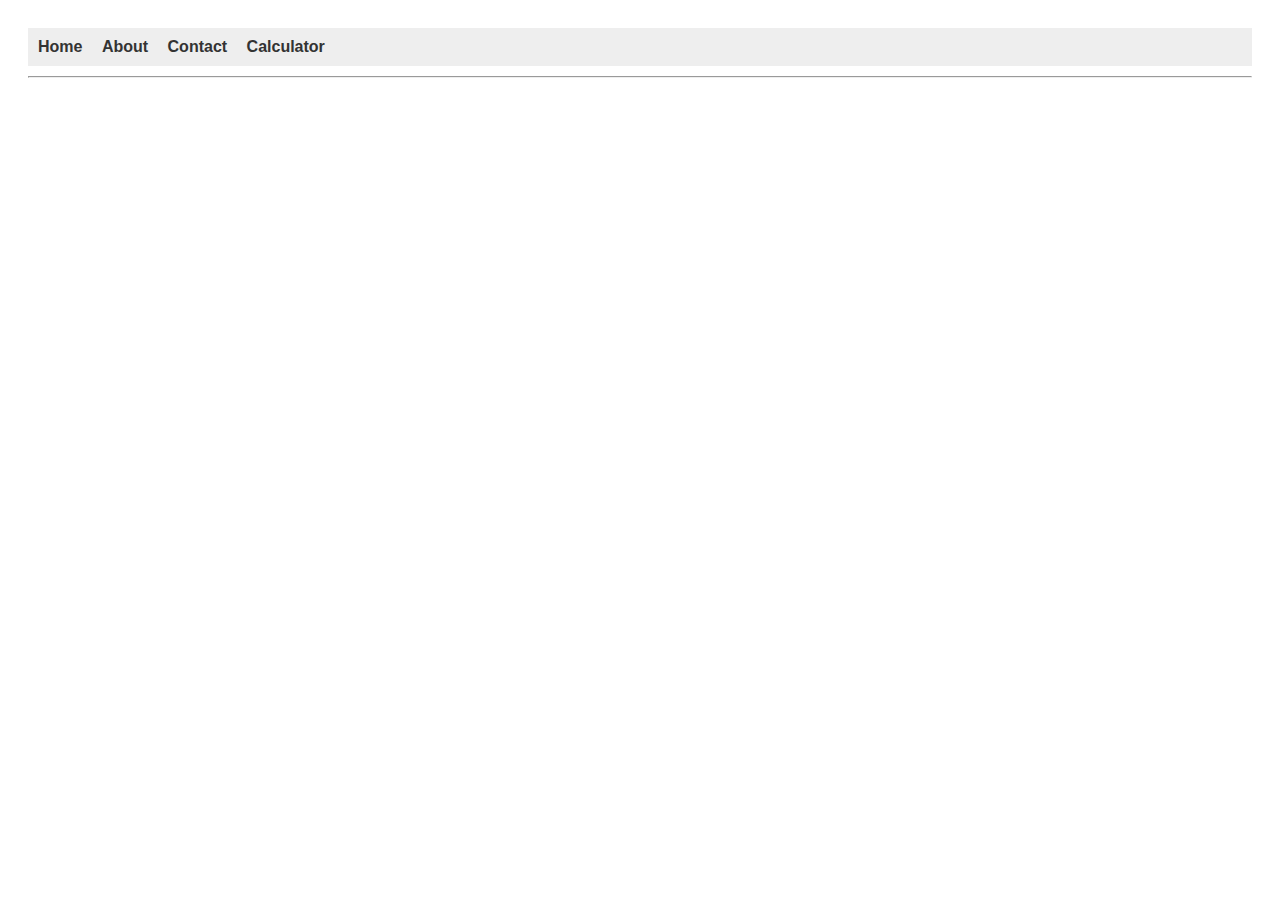
<file: contact.html>
<!DOCTYPE html>
<html lang="en">
<head>
    <meta charset="UTF-8">
    <meta name="viewport" content="width=device-width, initial-scale=1.0">
    <title>Contact Me</title>
    <link rel="stylesheet" href="style.css">
</head>
<body>
    <nav>
        <a href="index.html">Home</a>
        <a href="about.html">About</a>
        <a href="contact.html">Contact</a>
        <a href="calculator.html">Calculator</a>
    </nav>
    <hr/>
    
    <div class="subbody">
        <h1>Contact Me</h1>
        <form id="contact-form">
            <label for="name">Your Name:</label>
            <input type="text" id="name" required/><br/>
            <label for="email">Your Email:</label>
            <input type="email" id="email" required/><br/><br/>

            <label for="message">Your Message:</label><br/>
            <textarea id="message" rows="4" required></textarea><br/><br/>
            
            <button type="submit">Send</button>
        </form>
    </div>

    <p id="response"></p>
    <p id="responseEmail"></p>

    <script src="script.js"></script>
</body>
</html>
</file>
<file: style.css>
/* General */

body {
    font-family: sans-serif;
    background-color: rgb(255, 255, 255);
    padding: 20px;

    /*opacity: 0;
    transition: opacity 1s ease-in;*/
}

/*body.loaded {
    opacity: 1;
}*/

.subbody {
    opacity: 0;
    animation: fadeIn 0.5s ease-in forwards;
}

@keyframes fadeIn {
    to {
        opacity: 1;
    }
}

h1 {
    color: teal
}

button {
    padding: 10px 15px;
    font-size: 1.1em;
    background-color: teal;
    color: white;
    border: none;
    border-radius: 5px;
    cursor: pointer;
}

button:hover {
    background: darkslategray;
}

input, textarea {
    width: 100%;
    max-width: 400px;
    padding: 8px;
    margin-top: 5px;
    box-sizing: border-box;
}

label {
    font-weight: bold;
}

#response, #responseEmail {
    margin-top: 20px;
    margin-bottom: 0px;
    color: green;
    font-style: italic;
}

/* Navigation Bar */

nav {
    background-color: #eee;
    padding: 10px;
    margin-bottom: 10px;
}

nav a {
    text-decoration: none;
    margin-right: 15px;
    color: #333;
    font-weight: bold;
}

nav a:hover {
    color: teal;
}

/* Calculator */

.calculator {
    max-width: 200px;
    margin: 20px auto;
    background: #f9f9f9;
    padding: 10px;
    border-radius: 8px;
    box-shadow: 0 0 5px rgba(0,0,0,0.2);
}

#display {
    width: 100%;
    height: 40px;
    text-align: right;
    font-size: 1.2em;
    margin-bottom: 10px;
    padding: 5px;
}

.buttons {
    display: grid;
    grid-template-columns: repeat(4, 1fr);
    gap: 5px;
}

.clear {
    grid-column: span 4;
    background: crimson;
}

.clear:hover {
    background: darkred;
}
</file>
